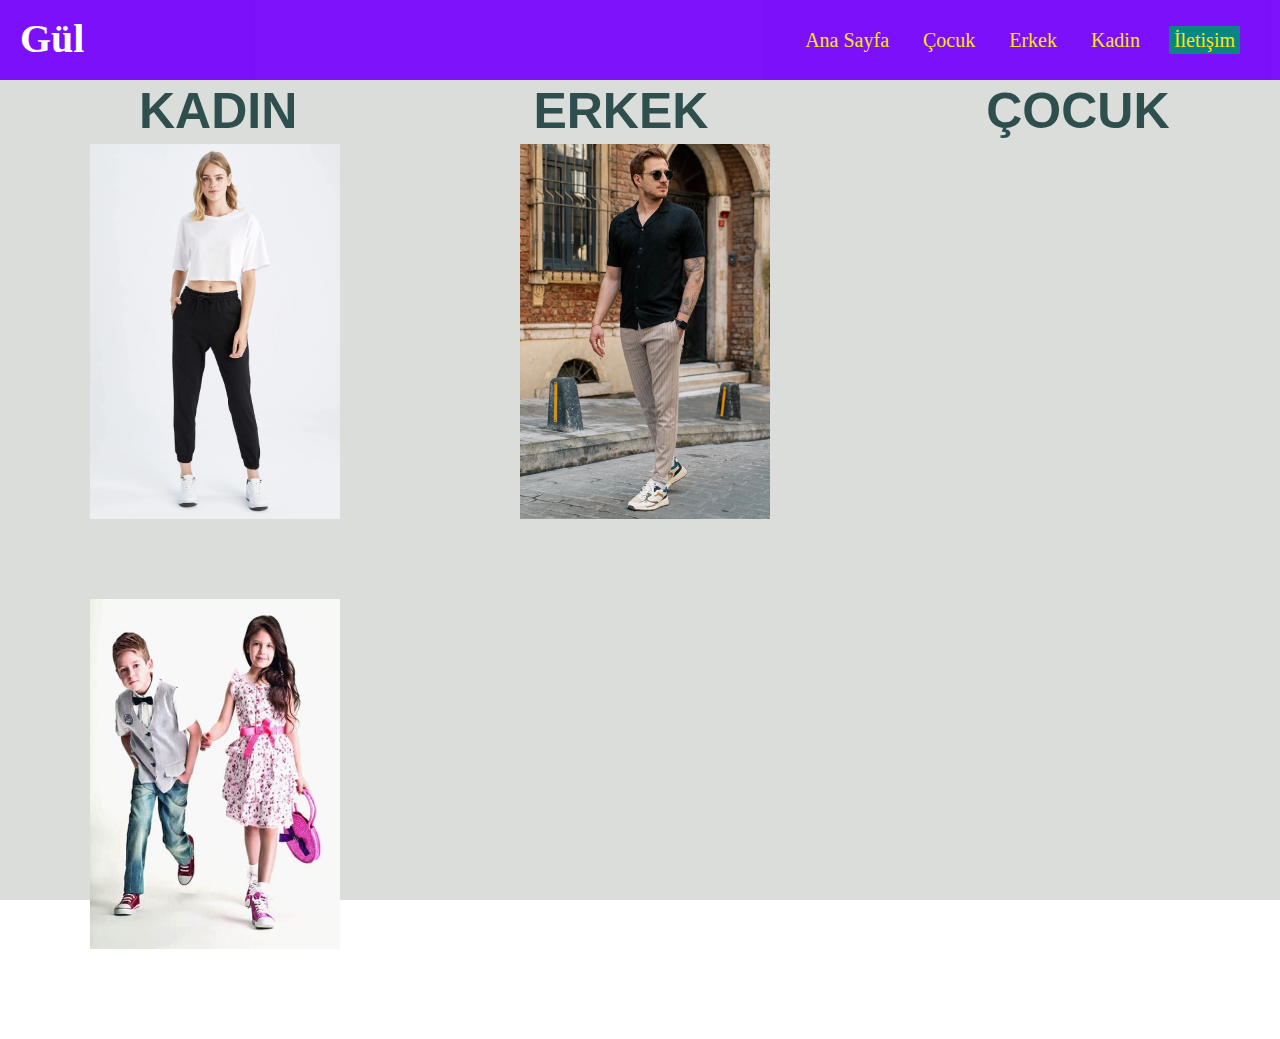
<file: web/index.html>
<!DOCTYPE html>
<html lang="en">
<head>
    <meta charset="UTF-8">
    <meta http-equiv="X-UA-Compatible" content="IE=edge">
    <meta name="viewport" content="width=device-width, initial-scale=1.0">
    <title>Ana-sayfa</title>
    <link rel="stylesheet" href="index.css">
</head>
<body>
    <div class="container">
        <div class="buttons">
    <div class="navbar">
    <div class="logo">
    <h1>Gül</h1>
    </div>
    
        <ul>
        <li><a href="index.html" >Ana Sayfa</a></li>
        <li><a href="cocuk.html">Çocuk</a></li>
        <li><a href="erkek.html">Erkek</a></li>
        <li><a href="kadin.html">Kadin</a></li>
        <li><a href="Iletişim.html"class="active">İletişim</a></li>  
    </ul>
    </div>
    <p>
    <div class="yazilar">
    <h1>&nbsp;&nbsp;&nbsp;&nbsp;&nbsp;&nbsp;&nbsp;&nbsp;&nbsp;&nbsp;KADIN
        &nbsp;&nbsp;&nbsp;&nbsp;&nbsp;&nbsp;&nbsp;&nbsp;&nbsp;&nbsp;
        &nbsp;&nbsp;&nbsp;&nbsp;&nbsp;ERKEK&nbsp;&nbsp;&nbsp;&nbsp;&nbsp;
        &nbsp;&nbsp;&nbsp;&nbsp;&nbsp;&nbsp;&nbsp;&nbsp;&nbsp;&nbsp;
        &nbsp;&nbsp;&nbsp;ÇOCUK
    </h1>
    </div>
    </p>
    <br><br><br><br>
    <p>
    <div class="resimler">
        <a href="kadin.html"><img src="Kadin.jpg" alt=""></a>
        &nbsp;&nbsp;&nbsp;&nbsp;&nbsp;&nbsp;&nbsp;&nbsp;&nbsp;&nbsp;
        <a href="erkek.html"><img src="Erkek.jpeg" alt=""></a>
        &nbsp;&nbsp;&nbsp;&nbsp;&nbsp;&nbsp;&nbsp;&nbsp;&nbsp;&nbsp;    
        <a href="cocuk.html"><img src="cocuklar.jpg" alt="" height="350px"></a>
        
    </div>
    </p>
    
</body>
</html>
</file>
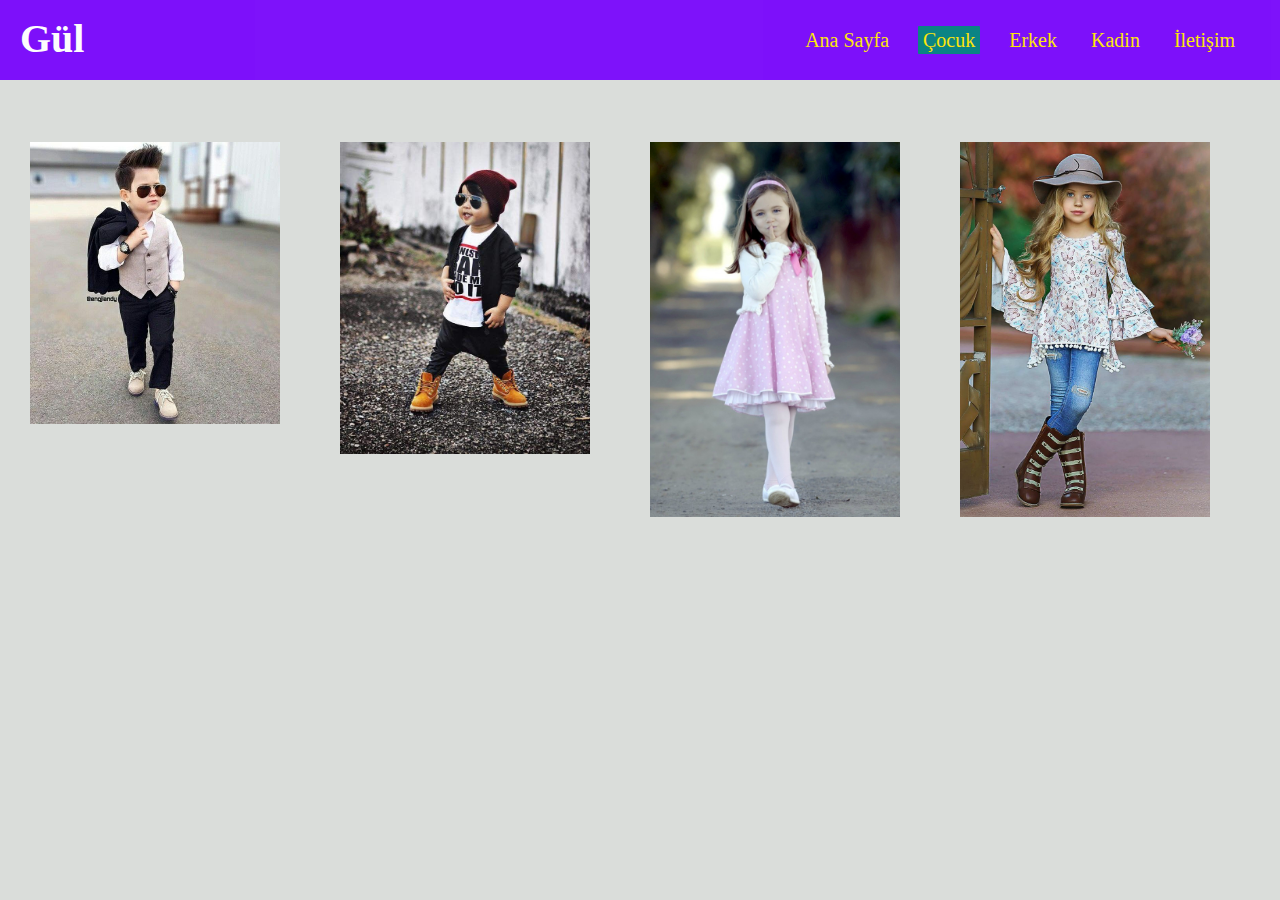
<file: web/cocuk.html>
<!DOCTYPE html>
<html lang="en">
<head>
    <meta charset="UTF-8">
    <meta http-equiv="X-UA-Compatible" content="IE=edge">
    <meta name="viewport" content="width=device-width, initial-scale=1.0">
    <title>çocuk-giyim</title>
    <link rel="stylesheet" href="style.css">
    
</head>
<body>
    <div class="container">
        <div class="buttons">
    <div class="navbar">
    <div class="logo">
    <h1>Gül</h1>
    </div>
    
    <ul>
        <li><a href="index.html">Ana Sayfa</a></li>
        <li><a href="cocuk.html"class="active">Çocuk</a></li>
        <li><a href="erkek.html">Erkek</a></li>
        <li><a href="kadin.html">Kadin</a></li>
        <li><a href="Iletişim.html">İletişim</a></li>  
    </ul>
</div>
<p>
<div class="yazilar">
</div>
</p>
<br><br><br><br>
<p>
<div class="resimler">
    <img src="cocuk1.jpg" alt="">
    <img src="cocuk2.jpg" alt="">
    <img src="cocuk3.jpg" alt="">
    <img src="cocuk4.jpg" alt="">
</div>
</p>
    
</body>
</html>
</file>
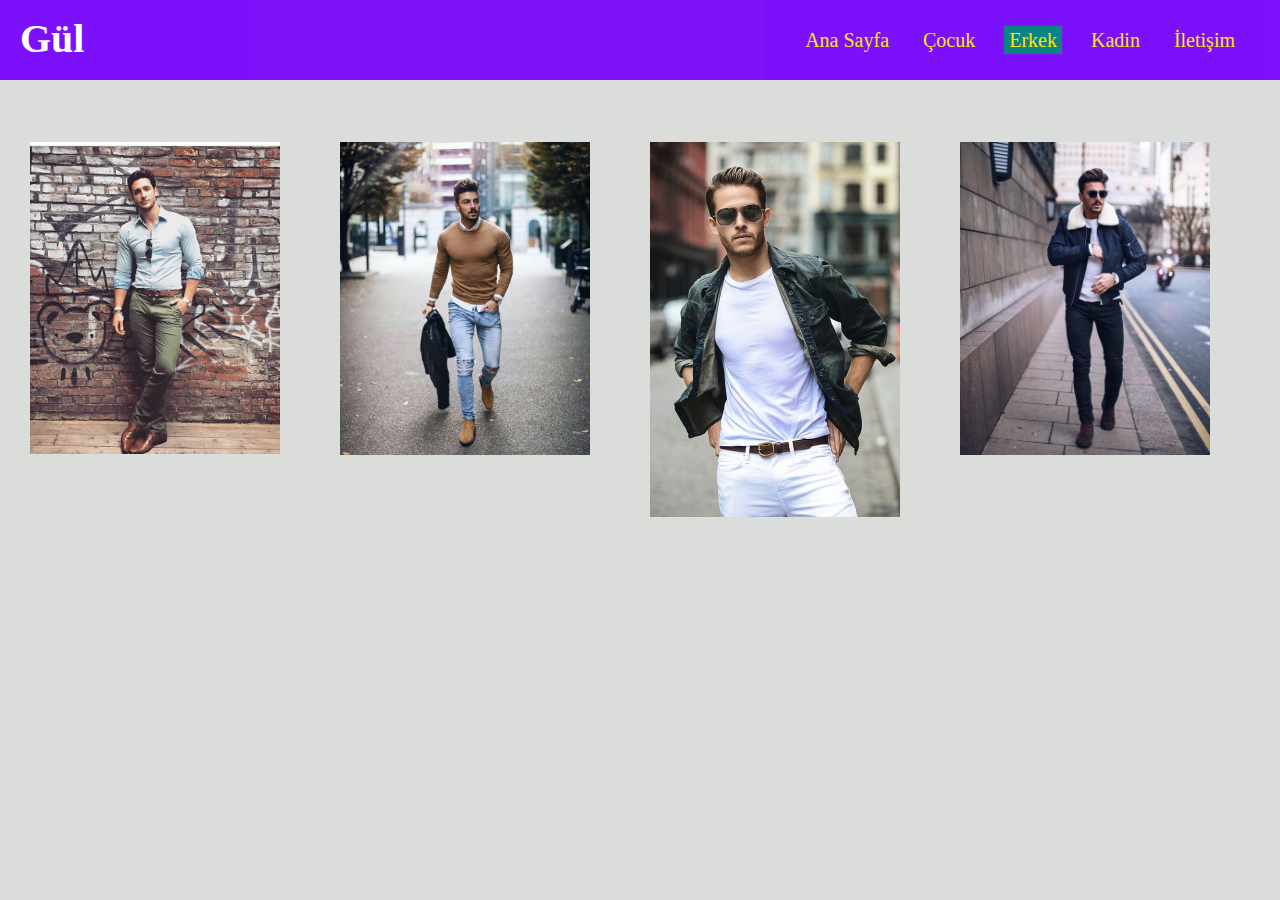
<file: web/erkek.html>
<!DOCTYPE html>
<html lang="en">
<head>
    <meta charset="UTF-8">
    <meta http-equiv="X-UA-Compatible" content="IE=edge">
    <meta name="viewport" content="width=device-width, initial-scale=1.0">
    <title>Erkek-giyim</title>
    <link rel="stylesheet" href="style.css">
    
</head>
<body>
    <div class="container">
        <div class="buttons">
    <div class="navbar">
    <div class="logo">
    <h1>Gül</h1>
    </div>
    
    <ul>
        <li><a href="index.html">Ana Sayfa</a></li>
        <li><a href="cocuk.html">Çocuk</a></li>
        <li><a href="erkek.html"class="active">Erkek</a></li>
        <li><a href="kadin.html">Kadin</a></li>
        <li><a href="Iletişim.html">İletişim</a></li>  
    </ul>
</div>
<p>
<div class="yazilar">
</div>
</p>
<br><br><br><br>
<p>
<div class="resimler">
    <img src="erkek1.jpg" alt="">
    <img src="erkek2.jpg" alt="">
    <img src="erkek3.jpg" alt="">
    <img src="erkek4.jpg" alt="">
</div>
</p>
    
</body>
</html>
</file>
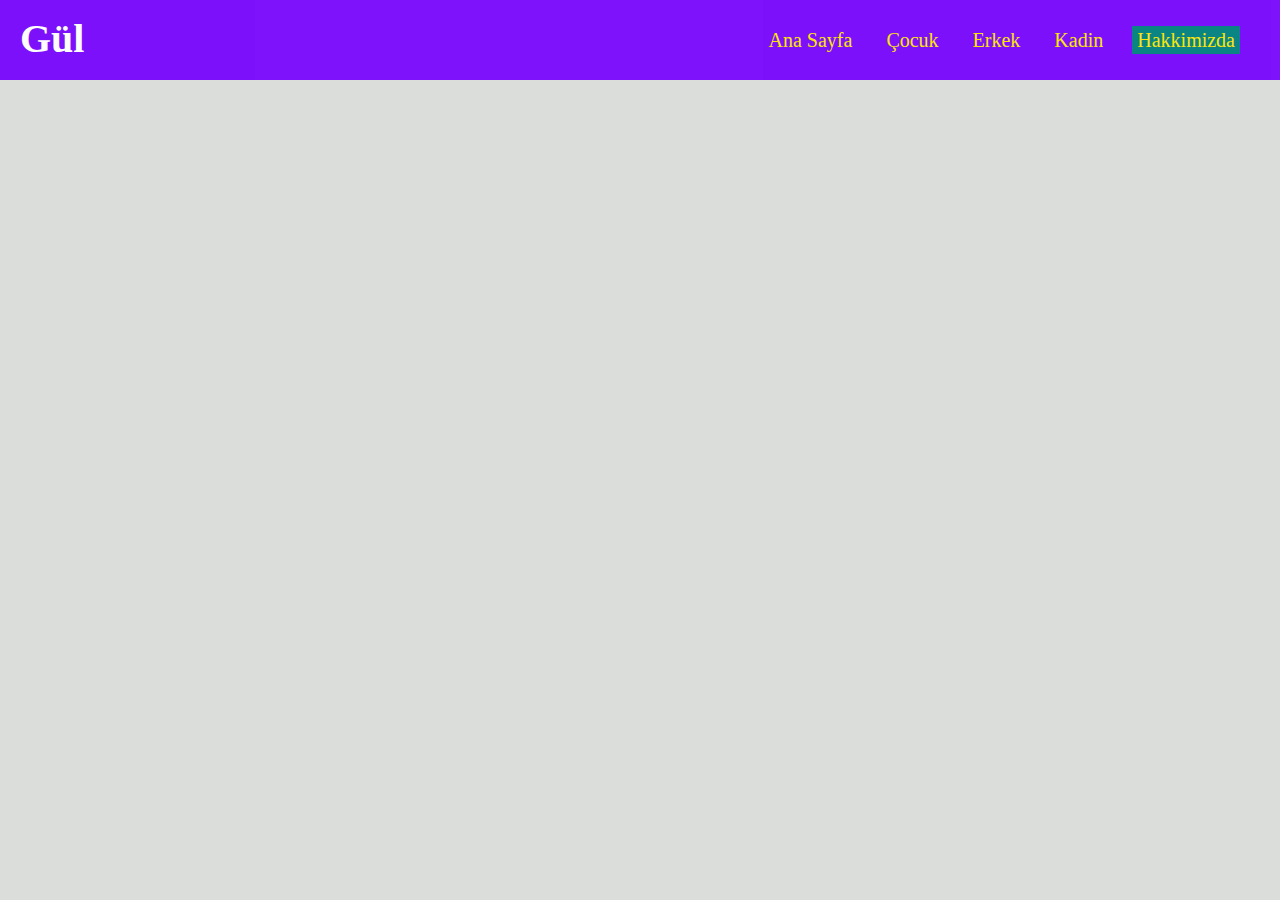
<file: web/hakkimizda.html>
<!DOCTYPE html>
<html lang="en">
<head>
    <meta charset="UTF-8">
    <meta http-equiv="X-UA-Compatible" content="IE=edge">
    <meta name="viewport" content="width=device-width, initial-scale=1.0">
    <title>Document</title>
    <link rel="stylesheet" href="hakkimizda.css">
<body>
    <div class="container">
        <div class="buttons">
    <div class="navbar">
    <div class="logo">
    <h1>Gül</h1>
    </div>
    
        <ul>
        <li><a href="index.html">Ana Sayfa</a></li>
        <li><a href="cocuk.html">Çocuk</a></li>
        <li><a href="#">Erkek</a></li>
        <li><a href="#">Kadin</a></li>
        <li><a href="hakkimizda.html"class="active">Hakkimizda</a></li>  
    </ul>
    </div>
</body>
</html>
</file>
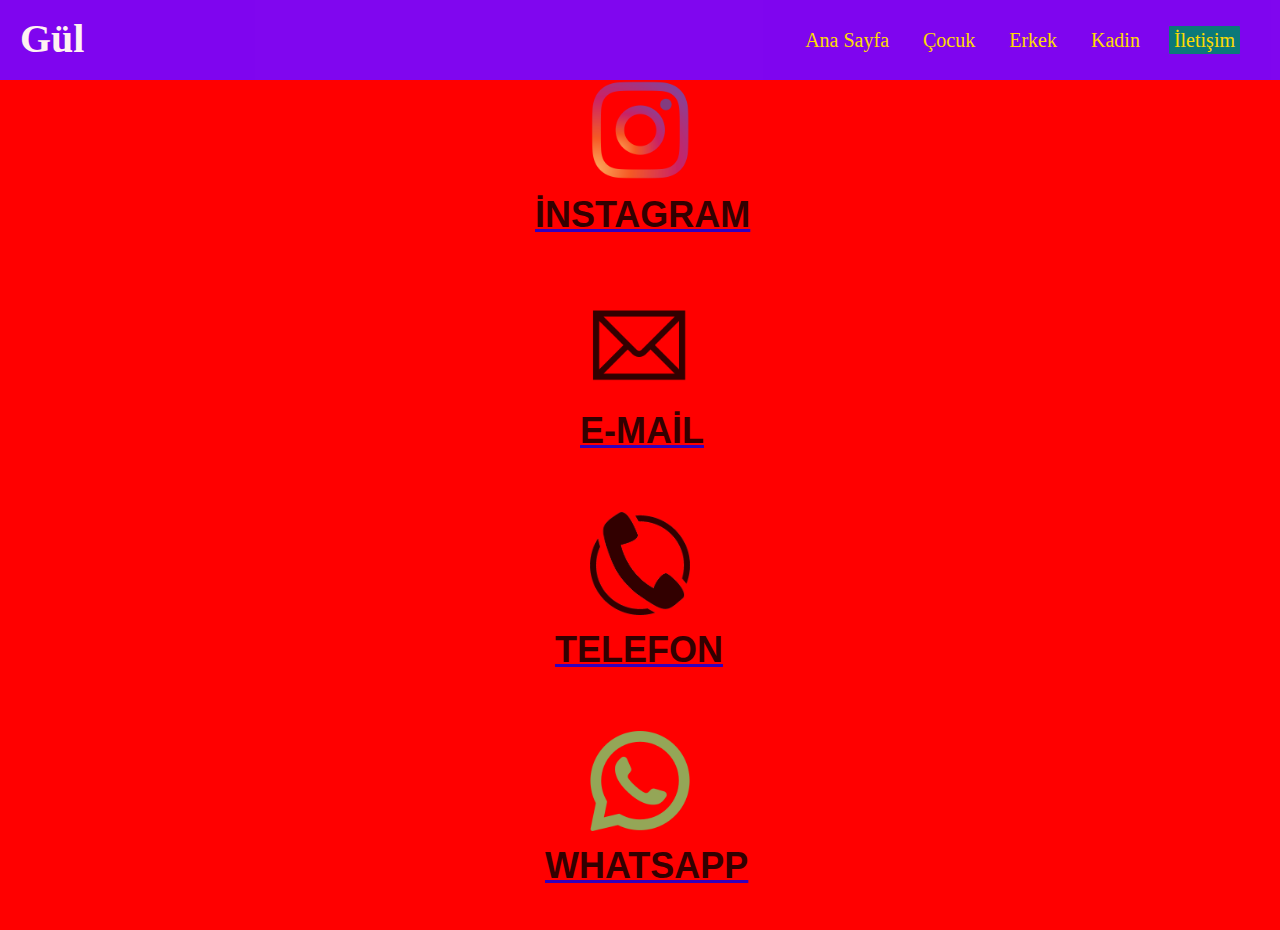
<file: web/Iletişim.html>
<!DOCTYPE html>
<html lang="en">
<head>
    <meta charset="UTF-8">
    <meta http-equiv="X-UA-Compatible" content="IE=edge">
    <meta name="viewport" content="width=device-width, initial-scale=1.0">
    <title>Document</title>
    <link rel="stylesheet" href="Iletişim.css">
<body>
    <div class="container">
        <div class="buttons">
    <div class="navbar">
    <div class="logo">
    <h1>Gül</h1>
    </div>
    
    <ul>
        <li><a href="index.html">Ana Sayfa</a></li>
        <li><a href="cocuk.html">Çocuk</a></li>
        <li><a href="erkek.html">Erkek</a></li>
        <li><a href="kadin.html">Kadin</a></li>
        <li><a href="Iletişim.html"class="active">İletişim</a></li>  
    </ul>
    </div>
    <div class="İletişim">
    
        <div class="kutu">
            <div class="Logo1">
            <a href="https://www.instagram.com/_gguldemirr_/?hl=tr&ysclid=lc92dwxlio102884375"><img src="Instagram.png" >
            <h1>İNSTAGRAM</h1>
        </a>
            <div class="Logo2">
            <a href="güldemir0278@gmail.com:"><img src="e-mail.png">
            <h1>E-MAİL</h1>
        </a>
            <div class="Logo3">
            <a href="tel:05441530378"><img src="telefon.png">
            <h1>TELEFON</h1>
        </a>
            <div class="Logo4">
            <a href="https://wa.me/905441530378"><img src="Whatsapp.png">
            <h1>WHATSAPP</h1>
        </a>
    
    </div>      
</body>
</html>
</file>
<file: web/index.css>
*{
    margin: 0;
    padding: 0;
}
.container{
    background-color: rgb(218, 221, 218);
    height: 100vh;
}
.container .navbar{
    width: 100%;
    height: 80px;
    background-color: rgb(121, 6, 252);
    opacity: 95%;
}
.navbar .logo {
    display: inline-block;
    margin-left: 20px;
    margin-top: 15px;
}
.navbar .logo h1{
    font-size: 40px;
    text-decoration:none;
   color:rgb(255, 255, 255);

}
.navbar ul{
    float: right;
    margin-right: 30px;
}
.navbar ul li{
    list-style: none;
    display: inline-block;
    margin: 10px;
    line-height: 60px;

}
.navbar ul li a{
    color:rgb(255, 230, 0);
    text-decoration:none;
    font-size: 20px;
    padding: 3px 5px;

}
.navbar ul li a.active,
.navbar ul li a:hover{
    background:teal;
    border-radius: 1px;

}
.buttons button{
    margin-right: 5px;
    background-color:darkviolet;
}
.resimler img{
    width: 250px;
    float: left;
    margin: 90px;
    margin-top: -10px;
}
.yazilar h1{
top: 100px;
float: left; 
font-size: 50px;
font-family: sans-serif;
color: darkslategray;  
}
</file>
<file: web/style.css>
*{
    margin: 0;
    padding: 0;
}
.container{
    background-color: rgb(218, 221, 218);
    height: 100vh;
}
.container .navbar{
    width: 100%;
    height: 80px;
    background-color: rgb(121, 6, 252);
    opacity: 95%;
}
.navbar .logo {
    display: inline-block;
    margin-left: 20px;
    margin-top: 15px;
}
.navbar .logo h1{
    font-size: 40px;
    text-decoration:none;
   color:rgb(255, 255, 255);

}
.navbar ul{
    float: right;
    margin-right: 30px;
}
.navbar ul li{
    list-style: none;
    display: inline-block;
    margin: 10px;
    line-height: 60px;

}
.navbar ul li a{
    color:rgb(255, 230, 0);
    text-decoration:none;
    font-size: 20px;
    padding: 3px 5px;

}
.navbar ul li a.active,
.navbar ul li a:hover{
    background:teal;
    border-radius: 1px;

}
.buttons button{
    margin-right: 5px;
    background-color:darkviolet;
}
.resimler img{
    width: 250px;
    float: left;
    margin: 30px;
    margin-top: -10px;
}
.yazilar h1{
top: 100px;
float: left; 
font-size: 50px;
font-family: sans-serif;
color: darkslategray;  
}
</file>
<file: web/hakkimizda.css>
*{
    margin: 0;
    padding: 0;
}
.container{
    background-color: rgb(218, 221, 218);
    height: 100vh;
}
.container .navbar{
    width: 100%;
    height: 80px;
    background-color: rgb(121, 6, 252);
    opacity: 95%;
}
.navbar .logo {
    display: inline-block;
    margin-left: 20px;
    margin-top: 15px;
}
.navbar .logo h1{
    font-size: 40px;
    text-decoration:none;
   color:rgb(255, 255, 255);

}
.navbar ul{
    float: right;
    margin-right: 30px;
}
.navbar ul li{
    list-style: none;
    display: inline-block;
    margin: 10px;
    line-height: 60px;

}
.navbar ul li a{
    color:rgb(255, 230, 0);
    text-decoration:none;
    font-size: 20px;
    padding: 3px 5px;

}
.navbar ul li a.active,
.navbar ul li a:hover{
    background:teal;
    border-radius: 1px;

}
.buttons button{
    margin-right: 5px;
    background-color:darkviolet;
}
</file>
<file: web/Iletişim.css>
*{
    margin: 0;
    padding: 0;
}
body{
    background-color: rgb(255, 0, 0);
    
}
.container .navbar{
    width: 100%;
    height: 80px;
    background-color: rgb(121, 6, 252);
    opacity: 95%;
}
.navbar .logo {
    display: inline-block;
    margin-left: 20px;
    margin-top: 15px;
}
.navbar .logo h1{
    font-size: 40px;
    text-decoration:none;
   color:rgb(255, 255, 255);

}
.navbar ul{
    float: right;
    margin-right: 30px;
}
.navbar ul li{
    list-style: none;
    display: inline-block;
    margin: 10px;
    line-height: 60px;

}
.navbar ul li a{
    color:rgb(255, 230, 0);
    text-decoration:none;
    font-size: 20px;
    padding: 3px 5px;

}
.navbar ul li a.active,
.navbar ul li a:hover{
    background:teal;
    border-radius: 1px;

}
.buttons button{
    margin-right: 5px;
    background-color:darkviolet;
}
.Logo1 h1{
    color: rgb(0, 0, 0);
    margin: 60px;
    margin-left: 70px;
    list-style: none;
    font-size:36px ;
    font-family: sans-serif;
    margin-top: 10px;
    
}
.İletişim .kutu{
    width: 350px;
    height: 850px;
    background-color: rgb(255, 0, 0);
    margin: auto;
    position: relative;
    top: 0px;
    border-radius: 7px;
    opacity: 80%;
}
.Logo1 img{
    width: 100px;
    margin-left: 125px;
}
.Logo2 img{
    width: 100px;
    margin-left: 125px;
}
.Logo2 h1{
    color: rgb(0, 0, 0);
    margin: 60px;
    margin-left: 115px;
    list-style: none;
    font-size:36px ;
    font-family: sans-serif;
    margin-top: 10px;
    
}
.Logo3 img{
    width: 100px;
    margin-left: 125px;
}
.Logo3 h1{
    color: rgb(0, 0, 0);
    margin: 60px;
    margin-left: 90px;
    list-style: none;
    font-size:36px ;
    font-family: sans-serif;
    margin-top: 10px;
    
}
.Logo4 img{
    width: 100px;
    margin-left: 125px;
}
.Logo4 h1{
    color: rgb(0, 0, 0);
    margin: 60px;
    margin-left: 80px;
    list-style: none;
    font-size:36px ;
    font-family: sans-serif;
    margin-top: 10px;
    
}
</file>
